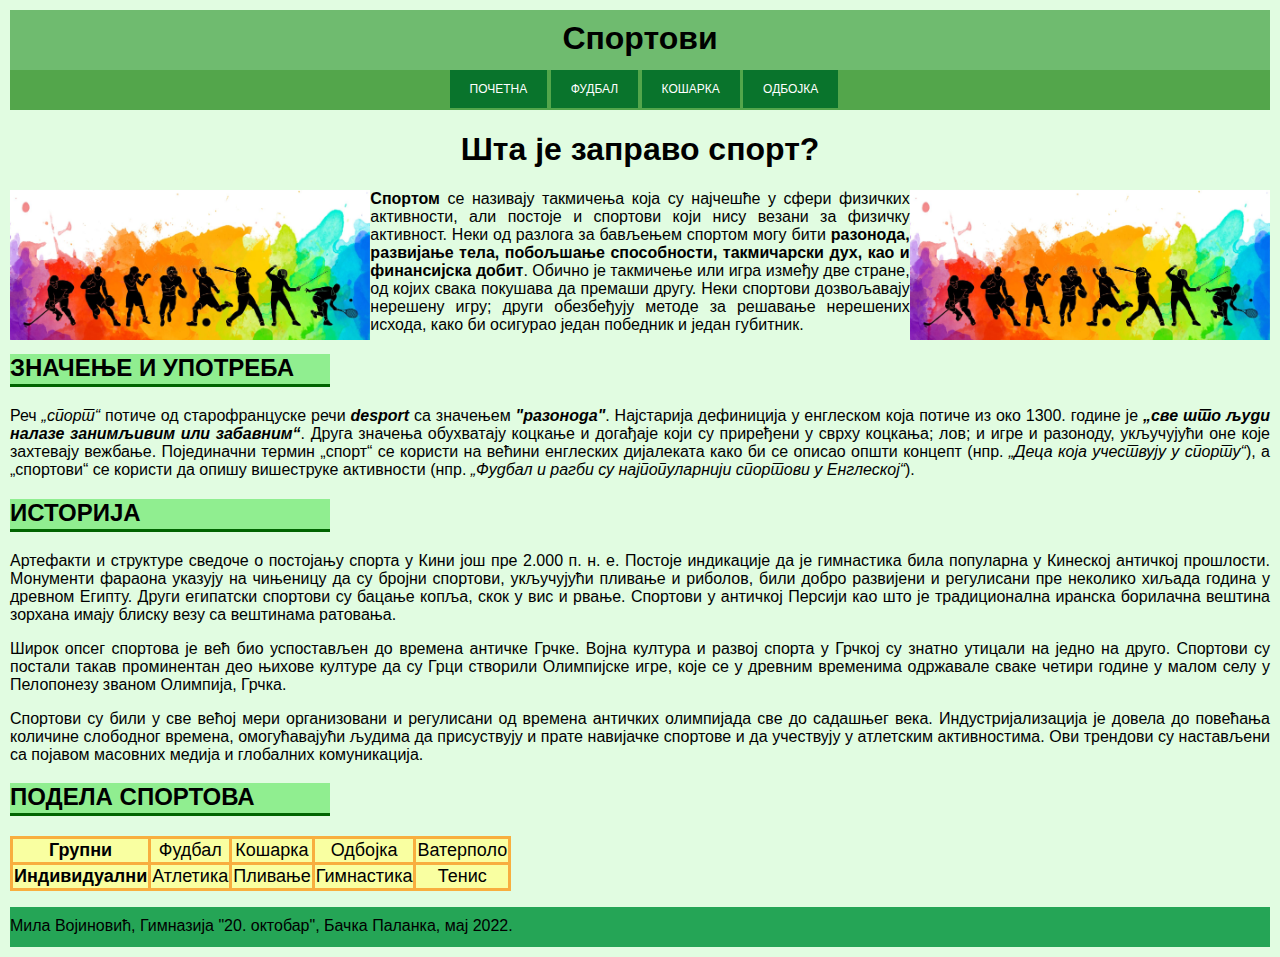
<file: index.html>
<!DOCTYPE html>
<html lang="sr">

<head>
  <meta charset="UTF-8">
  <title>Почетна</title>
  <link rel="stylesheet" href="stilovi.css">

  <style>
    .tabela1 {
            font-size:18px;
            border:3px solid rgb(248, 174, 63);
            border-collapse:collapse; 
            background-color: #fdff95d8;
          }
        .tabela1 td{
            border:3px solid rgb(248, 174, 63);
            text-align: center;
        }
        .tabela1 th{
            border:3px solid rgb(248, 174, 63) ;
        }
  </style>
</head>

<body>
  <header>
<h1 class="naslov">Спортови</h1>
  </header>

  <nav>
    <ul>
      <li><a href="index.html">почетна</a></li>
      <li><a href="druga.html">фудбал</a></li>
      <li><a href="treca.html">кошарка</a></li>
      <li><a href="cetvrta.html">одбојка</a></li>
    </ul>
  </nav>

  <section>

<h1>Шта је заправо спорт?</h1>
  <img style="float:left" src="slike/sport.jpg" alt="sport" height="150px">
  <img style="float:right" src="slike/sport.jpg" alt="sport" height="150px">
  <p>
  <b>Спортом</b> се називају такмичења која су најчешће у сфери физичких активности, али постоје и спортови који нису везани за физичку активност. 
  Неки од разлога за бављењем спортом могу бити <b>разонода, развијање тела, побољшање способности, такмичарски дух, као и финансијска добит</b>. 
  Обично је такмичење или игра између две стране, од којих свака покушава да премаши другу. 
  Неки спортови дозвољавају нерешену игру; други обезбеђују методе за решавање нерешених исхода, како би осигурао један победник и један губитник. 
</p>

<h2>Значење и употреба</h2>
<p>Реч <i>„спорт“</i> потиче од старофранцуске речи <i><b>desport</b></i> са значењем <i><b>"разонода"</b></i>. 
  Најстарија дефиниција у енглеском која потиче из око 1300. године је <i><b>„све што људи налазе занимљивим или забавним“</b></i>. 
  Друга значења обухватају коцкање и догађаје који су приређени у сврху коцкања; лов; и игре и разоноду, укључујући оне које захтевају вежбање. 
  Појединачни термин „спорт“ се користи на већини енглеских дијалеката како би се описао општи концепт (нпр. <i>„Деца која учествују у спорту“</i>), а „спортови“ се користи да опишу вишеструке активности (нпр. <i>„Фудбал и рагби су најпопуларнији спортови у Енглеској“</i>).
</p>

<h2>Историја</h2>
<p>Артефакти и структуре сведоче о постојању спорта у Кини још пре 2.000 п. н. е. 
  Постоје индикације да је гимнастика била популарна у Кинеској античкој прошлости. 
  Монументи фараона указују на чињеницу да су бројни спортови, укључујући пливање и риболов, били добро развијени и регулисани пре неколико хиљада година у древном Египту. 
  Други египатски спортови су бацање копља, скок у вис и рвање. 
  Спортови у античкој Персији као што је традиционална иранска борилачна вештина зорхана имају блиску везу са вештинама ратовања.
</p>
<p>Широк опсег спортова је већ био успостављен до времена античке Грчке. 
   Војна култура и развој спорта у Грчкој су знатно утицали на једно на друго. 
   Спортови су постали такав проминентан део њихове културе да су Грци створили Олимпијске игре, које се у древним временима одржавале сваке четири године у малом селу у Пелопонезу званом Олимпија, Грчка.
</p>
<p>Спортови су били у све већој мери организовани и регулисани од времена античких олимпијада све до садашњег века. 
  Индустријализација је довела до повећања количине слободног времена, омогућавајући људима да присуствују и прате навијачке спортове и да учествују у атлетским активностима. 
  Ови трендови су настављени са појавом масовних медија и глобалних комуникација.
</p>

<h2>Подела спортова</h2>
<table class="tabela1">
  <tr>
    <th>Групни</th>
    <td>Фудбал</td>
    <td>Кошарка</td>
    <td>Одбојка</td>
    <td>Ватерполо</td>
  </tr>
  <tr>
    <th>Индивидуални</th>
    <td>Атлетика</td>
    <td>Пливање</td>
    <td>Гимнастика</td>
    <td>Тенис</td>
  </tr>
</table>

  </section>
  <footer>
<p>Мила Војиновић, Гимназија "20. октобар", Бачка Паланка, мај 2022.</p>
  </footer>
</body>
</html>
</file>
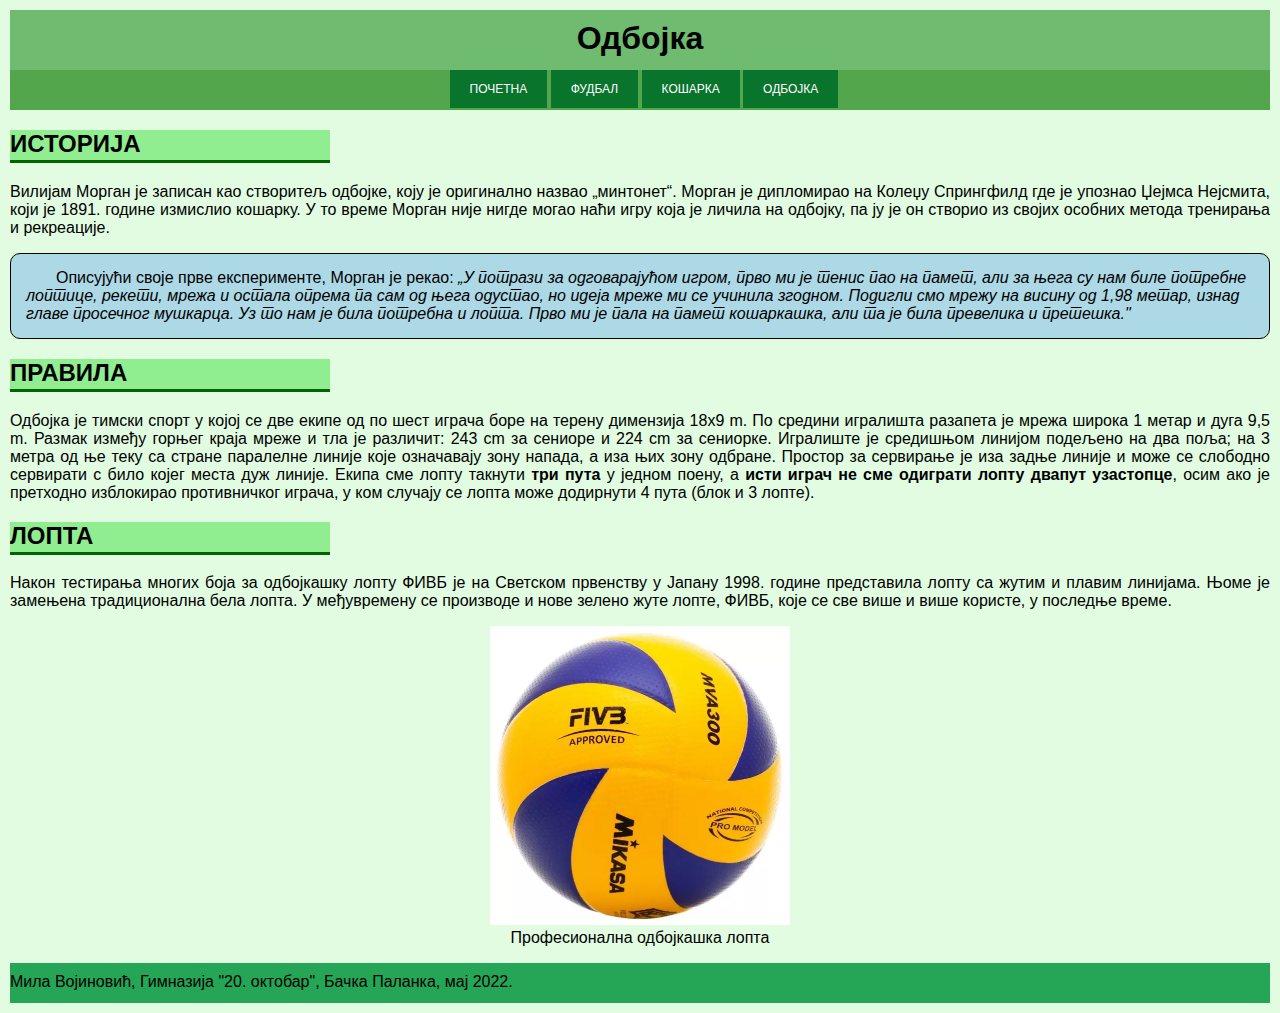
<file: cetvrta.html>
<!DOCTYPE html>
<html lang="sr">
<head>
  <meta charset="UTF-8">
  
  <title>Одбојка</title>
  <link rel="stylesheet" href="stilovi.css">
</head>
<body>
  <header>
<h1 class="naslov">Одбојка</h1>
  </header>
  <nav>
    <ul>
      <li><a href="index.html">почетна</a></li>
      <li><a href="druga.html">фудбал</a></li>
      <li><a href="treca.html">кошарка</a></li>
      <li><a href="cetvrta.html">одбојка</a></li>
      </ul>
  </nav>

  <section>

<h2>Историја</h2>
<p>
  Вилијам Морган је записан као створитељ одбојке, коју је оригинално назвао „минтонет“. 
  Морган је дипломирао на Колеџу Спрингфилд где је упознао Џејмса Нејсмита, који је 1891. године измислио кошарку. 
  У то време Морган није нигде могао наћи игру која је личила на одбојку, па ју је он створио из својих особних метода тренирања и рекреације. 
  <div class="okvir2">Описујући своје прве експерименте, Морган је рекао: <i>„У потрази за одговарајућом игром, прво ми је тенис пао на памет, али за њега су нам биле потребне лоптице, рекети, мрежа и остала опрема па сам од њега одустао, но идеја мреже ми се учинила згодном. 
  Подигли смо мрежу на висину од 1,98 метар, изнад главе просечног мушкарца. Уз то нам је била потребна и лопта. 
  Прво ми је пала на памет кошаркашка, али та је била превелика и претешка."</i></div>
</p>

<h2>Правила</h2>
<p>
  Одбојка је тимски спорт у којој се две екипе од по шест играча боре на терену димензија 18x9 m. 
  По средини игралишта разапета је мрежа широка 1 метар и дуга 9,5 m. 
  Размак између горњег краја мреже и тла је различит: 243 cm за сениоре и 224 cm за сениорке. 
  Игралиште је средишњом линијом подељено на два поља; на 3 метра од ње теку са стране паралелне линије које означавају зону напада, а иза њих зону одбране. 
  Простор за сервирање је иза задње линије и може се слободно сервирати с било којег места дуж линије. 
  Екипа сме лопту такнути <b>три пута</b> у једном поену, а <b>исти играч не сме одиграти лопту двапут узастопце</b>, осим ако је претходно изблокирао противничког играча, у ком случају се лопта може додирнути 4 пута (блок и 3 лопте).</p>

<h2>Лопта</h2>
<p>
  Након тестирања многих боја за одбојкашку лопту ФИВБ је на Светском првенству у Јапану 1998. године представила лопту са жутим и плавим линијама. Њоме је замењена традиционална бела лопта. У међувремену се производе и нове зелено жуте лопте, ФИВБ, које се све више и више користе, у последње време.
</p>
<div class="slika1">
  <figure>
    <img src="slike/odbojkaska_lopta.webp" alt="odbojkaska lopta" width="300px">
    <figcaption>Професионална одбојкашка лопта</figcaption>
  </figure>
</div>

  </section>

  <footer>
    <p>Мила Војиновић, Гимназија "20. октобар", Бачка Паланка, мај 2022.</p>
  </footer>

</body>
</html>
</file>
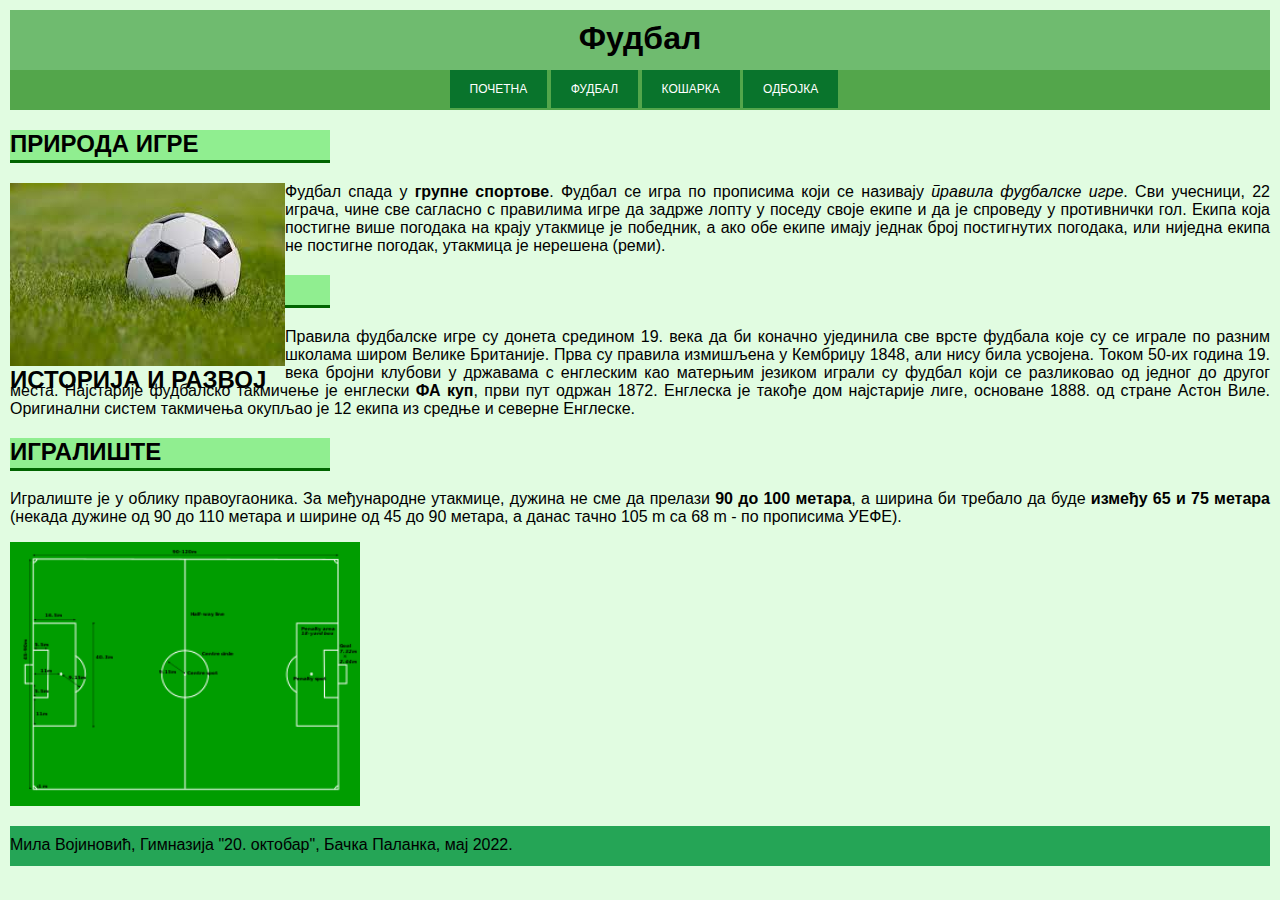
<file: druga.html>
<!DOCTYPE html>
<html lang="sr">
<head>
  <meta charset="UTF-8">
  
  <title>Фудбал</title>
  <link rel="stylesheet" href="stilovi.css">
</head>
<body>
  <header>
<h1 class="naslov">Фудбал</h1>
  </header>
  <nav>
    <ul>
      <li><a href="index.html">почетна</a></li>
      <li><a href="druga.html">фудбал</a></li>
      <li><a href="treca.html">кошарка</a></li>
      <li><a href="cetvrta.html">одбојка</a></li>
      </ul>
  </nav>
  
  <section>

<h2>Природа игре</h2>
<img style="float:inline-start" src="slike/fudbalska_lopta.jpg" alt="lopta">
<p>
  Фудбал спада у <b>групне спортове</b>. 
  Фудбал се игра по прописима који се називају <i>правила фудбалске игре</i>. Сви учесници, 22 играча, чине све сагласно с правилима игре да задрже лопту у поседу своје екипе и да је спроведу у противнички гол. 
  Екипа која постигне више погодака на крају утакмице је победник, а ако обе екипе имају једнак број постигнутих погодака, или ниједна екипа не постигне погодак, утакмица је нерешена (реми).
</p>

<h2>Историја и развој</h2>
<p>Правила фудбалске игре су донета средином 19. века да би коначно ујединила све врсте фудбала које су се играле по разним школама широм Велике Британије. 
  Прва су правила измишљена у Кембриџу 1848, али нису била усвојена. 
  Током 50-их година 19. века бројни клубови у државама с енглеским као матерњим језиком играли су фудбал који се разликовао од једног до другог места. 
  Најстарије фудбалско такмичење је енглески <b>ФА куп</b>, први пут одржан 1872. Енглеска је такође дом најстарије лиге, основане 1888. од стране Астон Виле. 
  Оригинални систем такмичења окупљао је 12 екипа из средње и северне Енглеске.
  </p>

<h2>Игралиште</h2>
<p>
  Игралиште је у облику правоугаоника. 
  За међународне утакмице, дужина не сме да прелази <b>90 до 100 метара</b>, а ширина би требало да буде <b>између 65 и 75 метара</b> (некада дужине од 90 до 110 метара и ширине од 45 до 90 метара, а данас тачно 105 m са 68 m - по прописима УЕФЕ).
</p>

<img style="width: 350px;" src="slike/fudbalski_teren.png" alt="teren">

  </section>

  <footer>
    <p>Мила Војиновић, Гимназија "20. октобар", Бачка Паланка, мај 2022.</p>
  </footer>

</body>
</html>
</file>
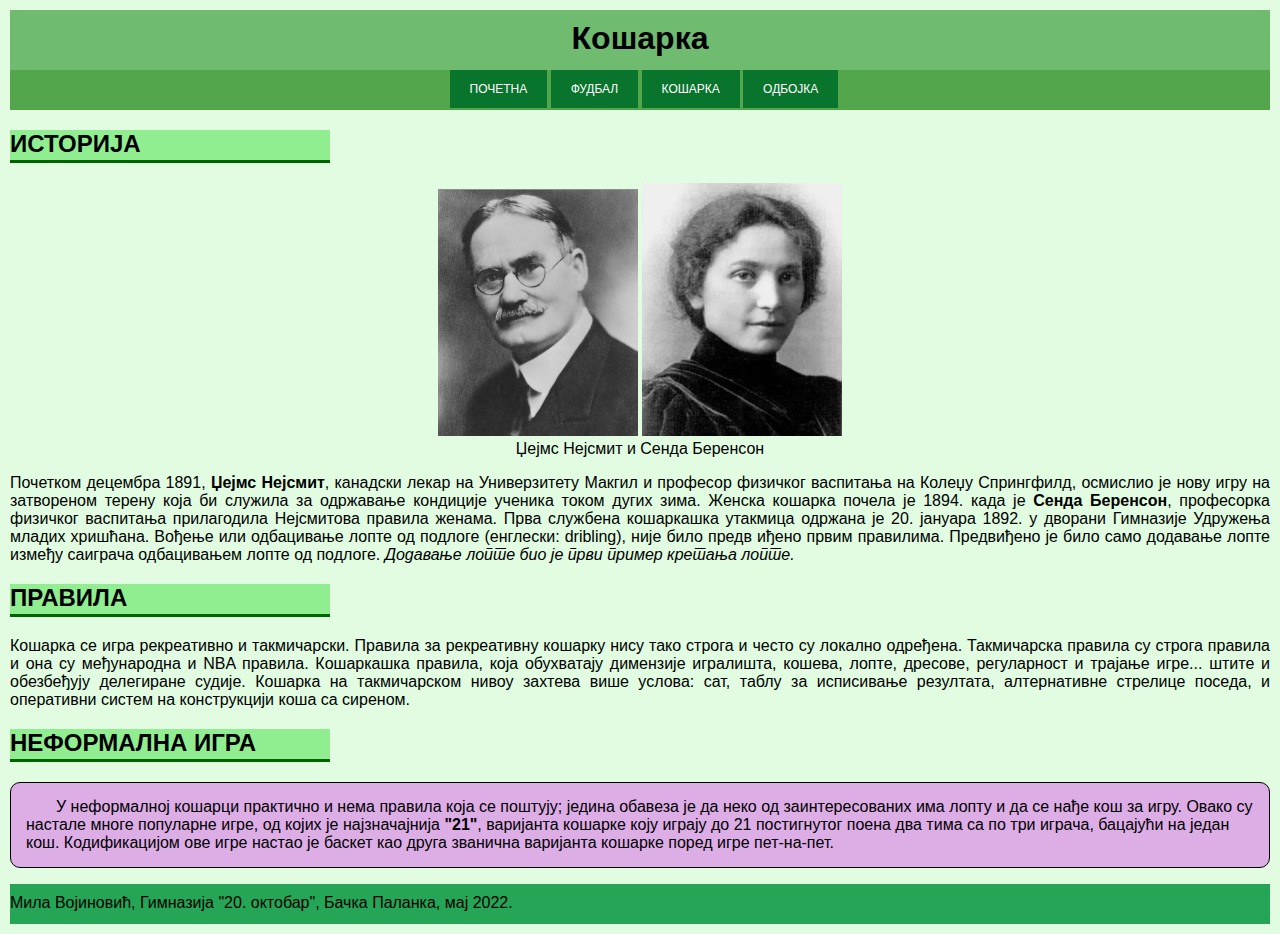
<file: treca.html>
<!DOCTYPE html>
<html lang="sr">
<head>
  <meta charset="UTF-8">
  
  <title>Кошарка</title>
  <link rel="stylesheet" href="stilovi.css">
</head>
<body>
  <header>
<h1 class="naslov">Кошарка</h1>
  </header>
  <nav>
    <ul>
      <li><a href="index.html">почетна</a></li>
      <li><a href="druga.html">фудбал</a></li>
      <li><a href="treca.html">кошарка</a></li>
      <li><a href="cetvrta.html">одбојка</a></li>
      </ul>
  </nav>
  
  <section>

<h2>Историја</h2>
<div class="slika1">
  <figure>
    <img src="slike/dzejms_nejsmit.jpg" alt="Џејмс Нејсмит" width="200px">
    <img src="slike/Senda_Berenson.jpg" alt="Сенда Беренсон" width="200px">
    <figcaption>Џејмс Нејсмит и Сенда Беренсон</figcaption>
  </figure>
</div>
<p>
  Почетком децембра 1891, <b>Џејмс Нејсмит</b>, канадски лекар на Универзитету Макгил и професор физичког васпитања на Колеџу Спрингфилд, осмислио је нову игру на затвореном терену која би служила за одржавање кондиције ученика током дугих зима.
  Женска кошарка почела је 1894. када је <b>Сенда Беренсон</b>, професорка физичког васпитања прилагодила Нејсмитова правила женама. 
  Прва службена кошаркашка утакмица одржана је 20. јануара 1892. у дворани Гимназије Удружења младих хришћана. 
  Вођење или одбацивање лопте од подлоге (енглески: dribling), није било предв иђено првим правилима. 
  Предвиђено је било само додавање лопте између саиграча одбацивањем лопте од подлоге. 
  <i>Додавање лопте био је први пример кретања лопте.</i>
</p>

<h2>Правила</h2>
<p>Кошарка се игра рекреативно и такмичарски. 
  Правила за рекреативну кошарку нису тако строга и често су локално одређена. 
  Такмичарска правила су строга правила и она су међународна и NBA правила. 
  Кошаркашка правила, која обухватају димензије игралишта, кошева, лопте, дресове, регуларност и трајање игре... штите и обезбеђују делегиране судије. 
  Кошарка на такмичарском нивоу захтева више услова: сат, таблу за исписивање резултата, алтернативне стрелице поседа, и оперативни систем на конструкцији коша са сиреном.
</p>

<h2>Неформална игра</h2>
<p>
  <div class="okvir" > У неформалној кошарци практично и нема правила која се поштују; једина обавеза је да неко од заинтересованих има лопту и да се нађе кош за игру. 
  Овако су настале многе популарне игре, од којих је најзначајнија <b>"21"</b>, варијанта кошарке коју играју до 21 постигнутог поена два тима са по три играча, бацајући на један кош. 
  Кодификацијом ове игре настао је баскет као друга званична варијанта кошарке поред игре пет-на-пет. </div>
</p>

  </section>

  <footer>
    <p>Мила Војиновић, Гимназија "20. октобар", Бачка Паланка, мај 2022.</p>
  </footer>

</body>
</html>
</file>
<file: stilovi.css>
body{
  margin: 5px;
  padding: 5px;
  font-family: Verdana, Geneva, Tahoma, sans-serif;
  background-color: rgb(225, 252, 225);
}

header{
  margin: 0px;
  padding: 0px;
  height:60px;
  background-color: rgba(51, 153, 51, 0.658);
}
p {
  text-align: justify;
}

h1{
  text-align: center;
}
h2 {
  text-transform: uppercase;
  width: 320px;
  height: 30px;
  background-color: lightgreen;
  text-align: left;
  border-bottom: 3px solid darkgreen;
}

.naslov{
  border:0;
  margin: 0px;
  text-align: center;
  padding-top: 10px;
}

nav {
  background-color: rgba(53, 148, 44, 0.829);
  height: 40px;
}

nav ul {
  font-family: Verdana, Geneva, Tahoma, sans-serif;
  font-size: 12px;
  text-align: center;
  position:absolute;
  float: left;
  left: 32%;
  text-transform: uppercase;
}

nav li {
  display: inline-block;
}

nav a {
  background: #09742c;
  color: #fff;
  padding: 12px 20px;
  text-decoration: none;
}

nav a:hover {
  background: #09742c;
  box-shadow: 0 0 10px 1px rgba(0, 0, 0, .3);
}

footer{
  height:40px;
  background-color:  rgb(37, 165, 86);
  text-align: center;
}

footer p{
  font: rgb(0, 139, 58);
  padding-top: 10px;
}
.okvir {
  background-color: rgb(221, 173, 230);
  border-radius: 10px;
  border: 1px solid;
  padding: 15px;
  text-indent: 30px;
}
.okvir2 {
  background-color: lightblue;
  border-radius: 10px;
  border: 1px solid;
  padding: 15px;
  text-indent: 30px;
}
.slika1 {
  display: block;
  margin-left: auto;
  margin-right: auto;
  text-align: center;
}
</file>
